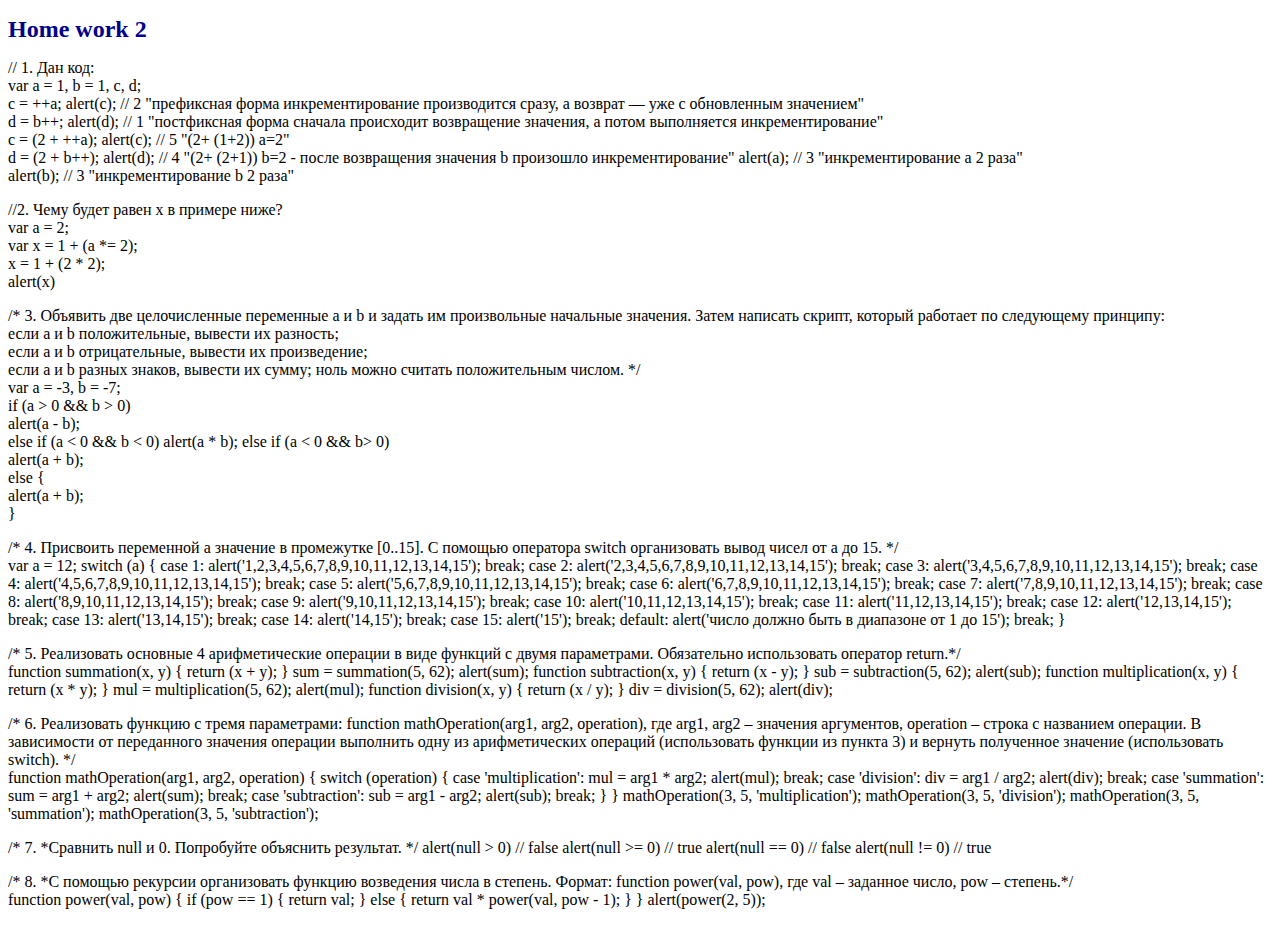
<file: index.html>
<!DOCTYPE html>
<html lang="en">

<head>
    <meta charset="UTF-8">
    <meta http-equiv="X-UA-Compatible" content="IE=edge">
    <meta name="viewport" content="width=device-width, initial-scale=1.0">
    <link rel="stylesheet" href="css/style.css">
    <title>hw-02</title>
</head>

<body>
    <h1>Home work 2</h1>
    <p>
        // 1. Дан код: <br>
        var a = 1, b = 1, c, d; <br>
        c = ++a; alert(c); // 2 "префиксная форма инкрементирование производится сразу, а возврат — уже с обновленным
        значением" <br>
        d = b++; alert(d); // 1 "постфиксная форма сначала происходит возвращение значения, а потом выполняется
        инкрементирование" <br>
        c = (2 + ++a); alert(c); // 5 "(2+ (1+2)) a=2" <br>
        d = (2 + b++); alert(d); // 4 "(2+ (2+1)) b=2 - после возвращения значения b произошло инкрементирование"
        alert(a); // 3 "инкрементирование а 2 раза" <br>
        alert(b); // 3 "инкрементирование b 2 раза" <br>
    </p>

    <p>
        //2. Чему будет равен x в примере ниже? <br>
        var a = 2; <br>
        var x = 1 + (a *= 2); <br>
        x = 1 + (2 * 2); <br>
        alert(x) <br>
    </p>

    <p>
        /* 3. Объявить две целочисленные переменные a и b и задать им произвольные начальные значения. Затем написать
        скрипт, который работает по следующему принципу: <br>
        если a и b положительные, вывести их разность; <br>
        если а и b отрицательные, вывести их произведение; <br>
        если а и b разных знаков, вывести их сумму; ноль можно считать положительным числом. */ <br>

        var a = -3, b = -7; <br>
        if (a > 0 && b > 0) <br>
        alert(a - b); <br>
        else if (a < 0 && b < 0) alert(a * b); else if (a < 0 && b> 0) <br>
            alert(a + b); <br>
            else { <br>
            alert(a + b); <br>
            } <br>
    </p>

    <p>
        /* 4. Присвоить переменной а значение в промежутке [0..15]. С помощью оператора switch организовать вывод
        чисел от a до 15. */ <br>

        var a = 12;
        switch (a) {
        case 1:
        alert('1,2,3,4,5,6,7,8,9,10,11,12,13,14,15');
        break;
        case 2:
        alert('2,3,4,5,6,7,8,9,10,11,12,13,14,15');
        break;
        case 3:
        alert('3,4,5,6,7,8,9,10,11,12,13,14,15');
        break;
        case 4:
        alert('4,5,6,7,8,9,10,11,12,13,14,15');
        break;
        case 5:
        alert('5,6,7,8,9,10,11,12,13,14,15');
        break;
        case 6:
        alert('6,7,8,9,10,11,12,13,14,15');
        break;
        case 7:
        alert('7,8,9,10,11,12,13,14,15');
        break;
        case 8:
        alert('8,9,10,11,12,13,14,15');
        break;
        case 9:
        alert('9,10,11,12,13,14,15');
        break;
        case 10:
        alert('10,11,12,13,14,15');
        break;
        case 11:
        alert('11,12,13,14,15');
        break;
        case 12:
        alert('12,13,14,15');
        break;
        case 13:
        alert('13,14,15');
        break;
        case 14:
        alert('14,15');
        break;
        case 15:
        alert('15');
        break;

        default:
        alert('число должно быть в диапазоне от 1 до 15');
        break;
        }
    </p>

    <p>
        /* 5. Реализовать основные 4 арифметические операции в виде функций с двумя параметрами. Обязательно
        использовать оператор return.*/ <br>

        function summation(x, y) {
        return (x + y);
        }
        sum = summation(5, 62);
        alert(sum);


        function subtraction(x, y) {
        return (x - y);
        }
        sub = subtraction(5, 62);
        alert(sub);


        function multiplication(x, y) {
        return (x * y);
        }
        mul = multiplication(5, 62);
        alert(mul);


        function division(x, y) {
        return (x / y);
        }
        div = division(5, 62);
        alert(div);
    </p>

    <p>
        /* 6. Реализовать функцию с тремя параметрами: function mathOperation(arg1, arg2, operation), где arg1, arg2
        – значения аргументов, operation – строка с названием операции. В зависимости от переданного значения
        операции выполнить одну из арифметических операций (использовать функции из пункта 3) и вернуть полученное
        значение (использовать switch). */ <br>

        function mathOperation(arg1, arg2, operation) {
        switch (operation) {
        case 'multiplication':
        mul = arg1 * arg2;
        alert(mul);
        break;

        case 'division':
        div = arg1 / arg2;
        alert(div);
        break;
        case 'summation':
        sum = arg1 + arg2;
        alert(sum);
        break;

        case 'subtraction':
        sub = arg1 - arg2;
        alert(sub);
        break;
        }
        }
        mathOperation(3, 5, 'multiplication');
        mathOperation(3, 5, 'division');
        mathOperation(3, 5, 'summation');
        mathOperation(3, 5, 'subtraction');
    </p>

    <p>
        /* 7. *Сравнить null и 0. Попробуйте объяснить результат. */
        alert(null > 0) // false
        alert(null >= 0) // true
        alert(null == 0) // false
        alert(null != 0) // true

    </p>

    <p>
        /* 8. *С помощью рекурсии организовать функцию возведения числа в степень. Формат: function power(val, pow),
        где val – заданное число, pow – степень.*/ <br>

        function power(val, pow) {

        if (pow == 1) {
        return val;
        } else {
        return val * power(val, pow - 1);
        }
        }
        alert(power(2, 5));
    </p>
    <script src="js/script.js"></script>
</body>

</html>
</file>
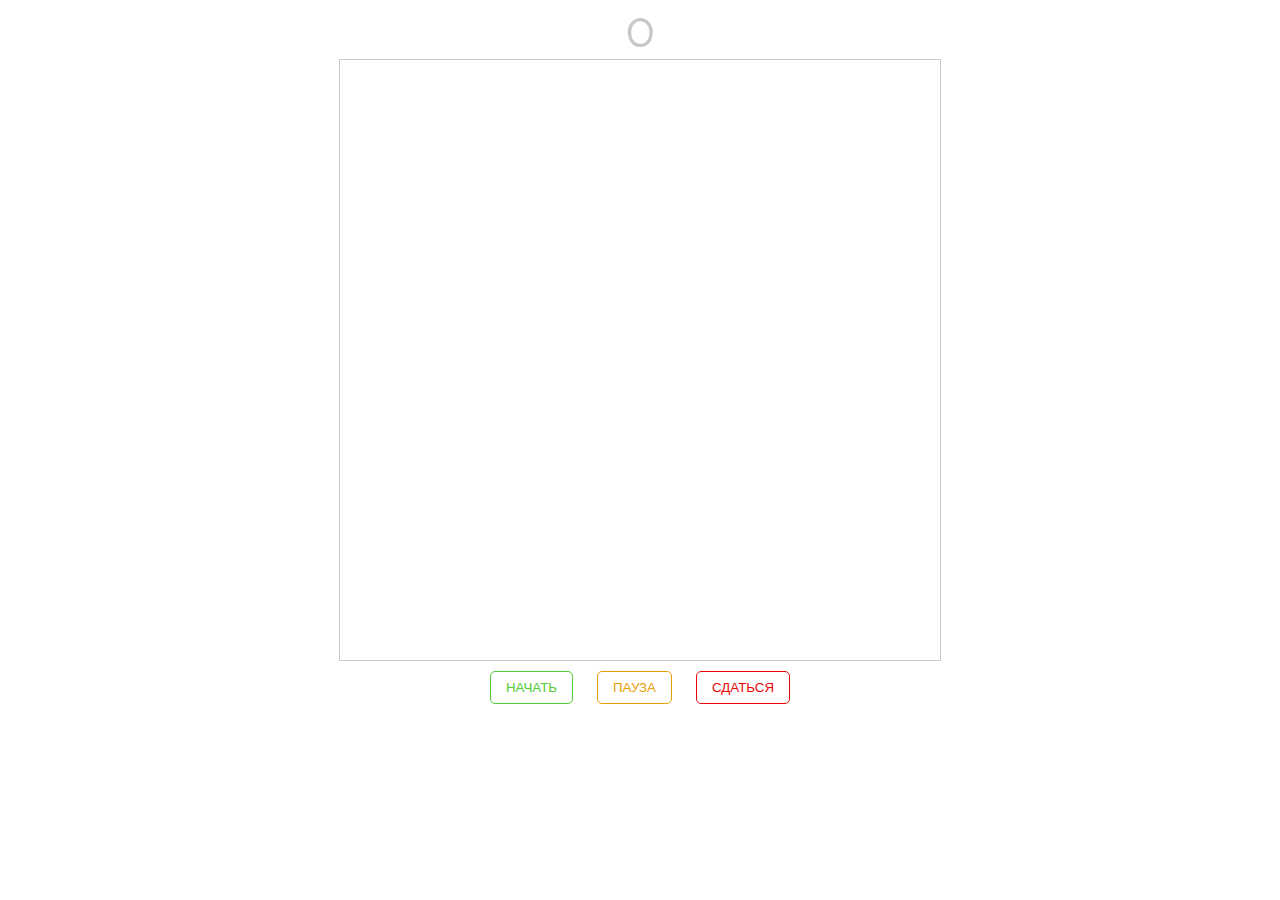
<file: hw-7/index.html>
<!DOCTYPE html>
<html lang="en">

<head>
    <meta charset="UTF-8">
    <title>Урок 7 • Практикум</title>
    <link rel="preconnect" href="https://fonts.gstatic.com">
    <link href="https://fonts.googleapis.com/css2?family=Raleway&display=swap" rel="stylesheet">
    <link rel="stylesheet" type="text/css" href="styles.css">
    <script type="text/javascript" src="script.js"></script>
</head>

<body>
    <div id="game" class="game">
        <div id="score" class="score">
            <span id="score-value" class="value">0</span>
        </div>
        <div id="board" class="board"></div>
        <div id="buttons" class="buttons">
            <button id="button-start" class="start" type="button">Начать</button>
            <button id="button-pause" class="pause" type="button">Пауза</button>
            <button id="button-stop" class="stop" type="button">Сдаться</button>
        </div>
    </div>
</body>

</html>
</file>
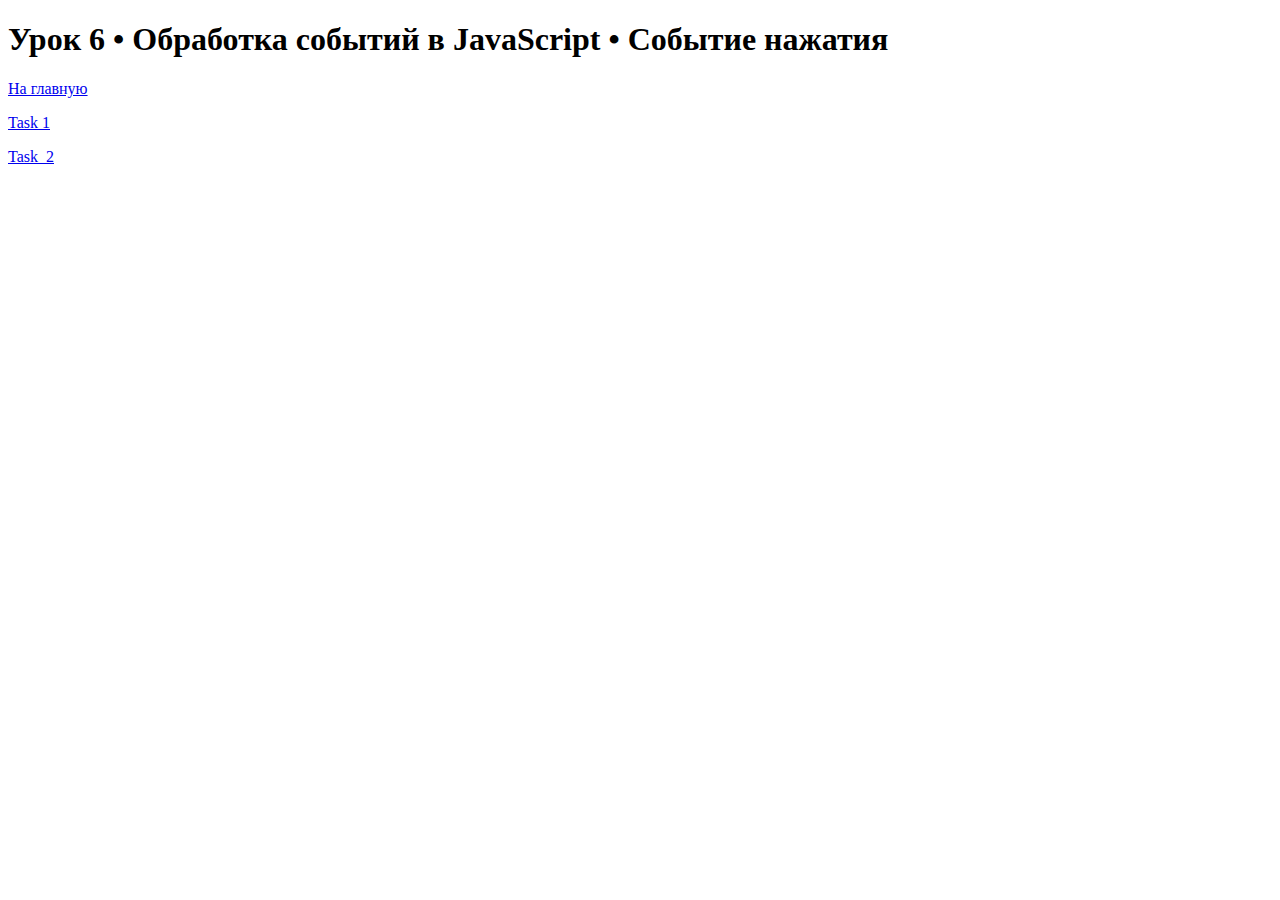
<file: hw6/index.html>
<!DOCTYPE html>
<html lang="en">

<head>
    <meta charset="UTF-8">
    <meta http-equiv="X-UA-Compatible" content="IE=edge">
    <meta name="viewport" content="width=device-width, initial-scale=1.0">
    <title>Lesson-6</title>
</head>

<body>
    <h1>Урок 6 • Обработка событий в JavaScript • Событие нажатия</h1>
    <p><a href="../index.html">На главную</a> </p>
    <p><a href="task_1/gallery.html">Task 1</a></p>
    <p><a href="task_2/catalog.html">Task_2</a> </p>
</body>

</html>
</file>
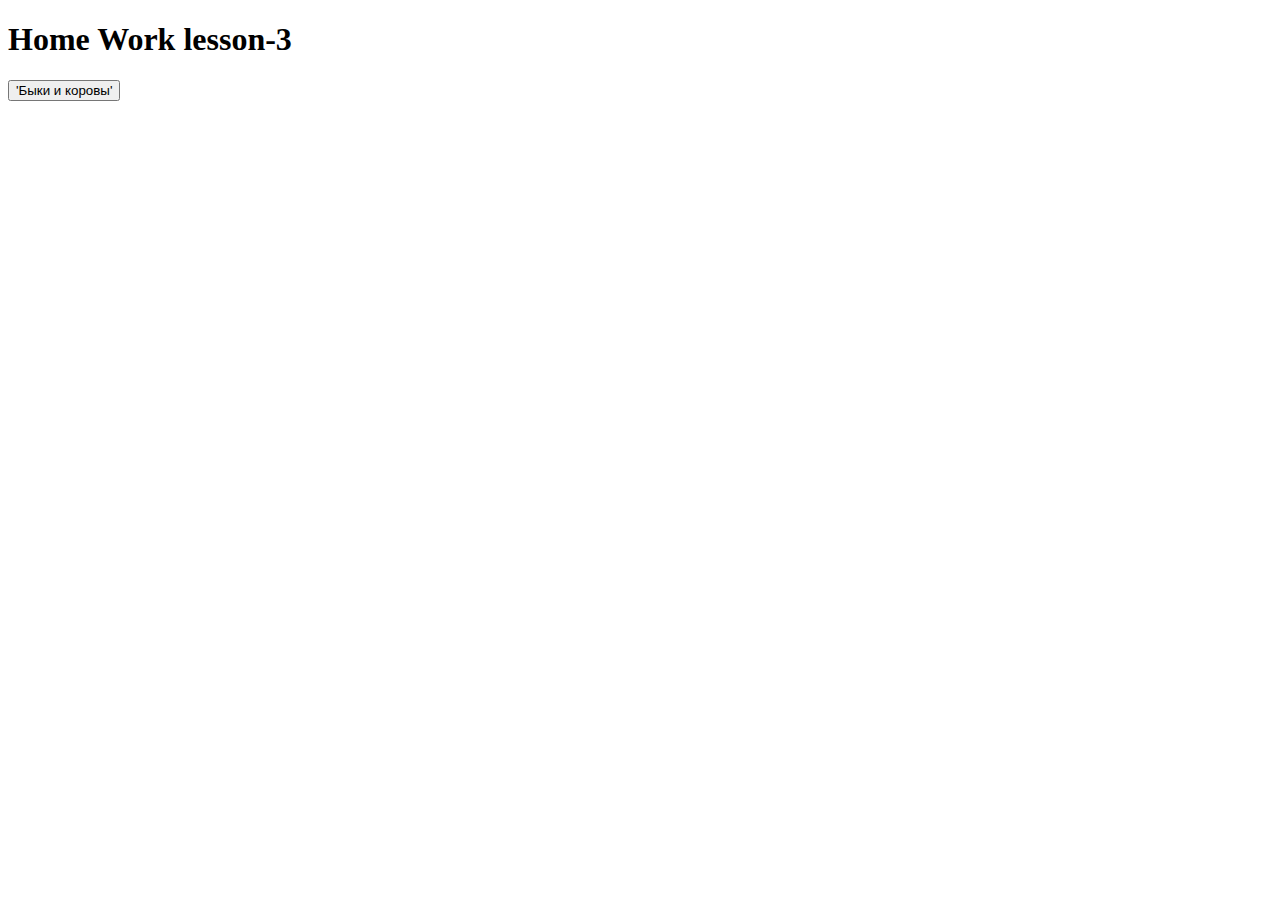
<file: hw3/les3.html>
<!DOCTYPE html>
<html lang="en">

<head>
    <meta charset="UTF-8">
    <meta http-equiv="X-UA-Compatible" content="IE=edge">
    <meta name="viewport" content="width=device-width, initial-scale=1.0">
    <title>Les3</title>
    <script src="les3.js"></script>
</head>

<body>
    <h1>Home Work lesson-3</h1>
    <button onclick="start()">'Быки и коровы'</button>
    <script>
        const RANDOM_MIN_NUMBER = 1;
        const RANDOM_MAX_NUMBER = 5;

        const NUMBER_OF_DIGITS = 4;
        const NUMBER_OF_ATTEMPTS = 5;

        function start() {
            const yes = confirm('Хотите сыграть в игру?');

            if (!yes) {
                return;
            }

            play();
            // start();
        }

        function play() {
            const generated = getSecretNumber(NUMBER_OF_DIGITS);
            console.log(generated);

            let entered = null;
            let attempts = 0;

            while (true) {
                const prompted = prompt('Введите число');

                if (isNaN(Number(prompted))) {
                    continue;
                }

                entered = prompted.split('');
                attempts++

                let cows = 0;
                let bulls = 0;
                // for (let [digit, index] of generated.entries()) {
                for (let i = 0; i < generated.length; i++) {
                    if (generated[i] === Number(entered[i])) {
                        bulls += 1;
                    } else if (generated.includes(Number(entered[i]))) {
                        cows += 1;
                    }
                }

                alert(`Быков: ${bulls}. Коров: ${cows}`);

                if (attempts === NUMBER_OF_ATTEMPTS && bulls !== NUMBER_OF_DIGITS) {
                    alert('Ты проиграл.');
                    break;
                }

                if (attempts === NUMBER_OF_ATTEMPTS || bulls === NUMBER_OF_DIGITS) {
                    alert('Ты выиграл.');
                    break;
                }
            }
        }

        function playGame() {
            const generated = getRandomNumber(RANDOM_MIN_NUMBER, RANDOM_MAX_NUMBER);

            let entered = null;
            let attempts = 0;

            while (generated !== entered) {
                const prompted = Number(prompt('Введите число'));

                if (isNaN(prompted)) {
                    continue;
                }

                entered = prompted;
                attempts++;

                switch (compareNumbers(entered, generated)) {
                    case -1:
                        alert(`Загаданное число больше ${entered}, повторите попытку`);
                        break;
                    case 1:
                        alert(`Загаданное число меньше ${entered}, повторите попытку`);
                        break;
                    case 0:
                        alert(`Вы отгадали число ${generated} за ${attempts} попыток!`);
                        break;
                }
            }
        }

        function getSecretNumber(digits) {
            const secret = [];

            for (let i = 0; i < digits; i++) {
                let generated;

                do {
                    generated = getRandomNumber(1, 9);
                }
                while (secret.includes(generated))

                secret.push(generated);
            }

            return secret;
        }

        function getRandomNumber(min, max) {
            return Math.trunc(Math.random() * (max - min) + min);
        }

        function compareNumbers(a, b) {
            if (a < b) {
                return -1;
            } else if (a > b) {
                return 1;
            } else {
                return 0;
            }
        }

    </script>
</body>

</html>
</file>
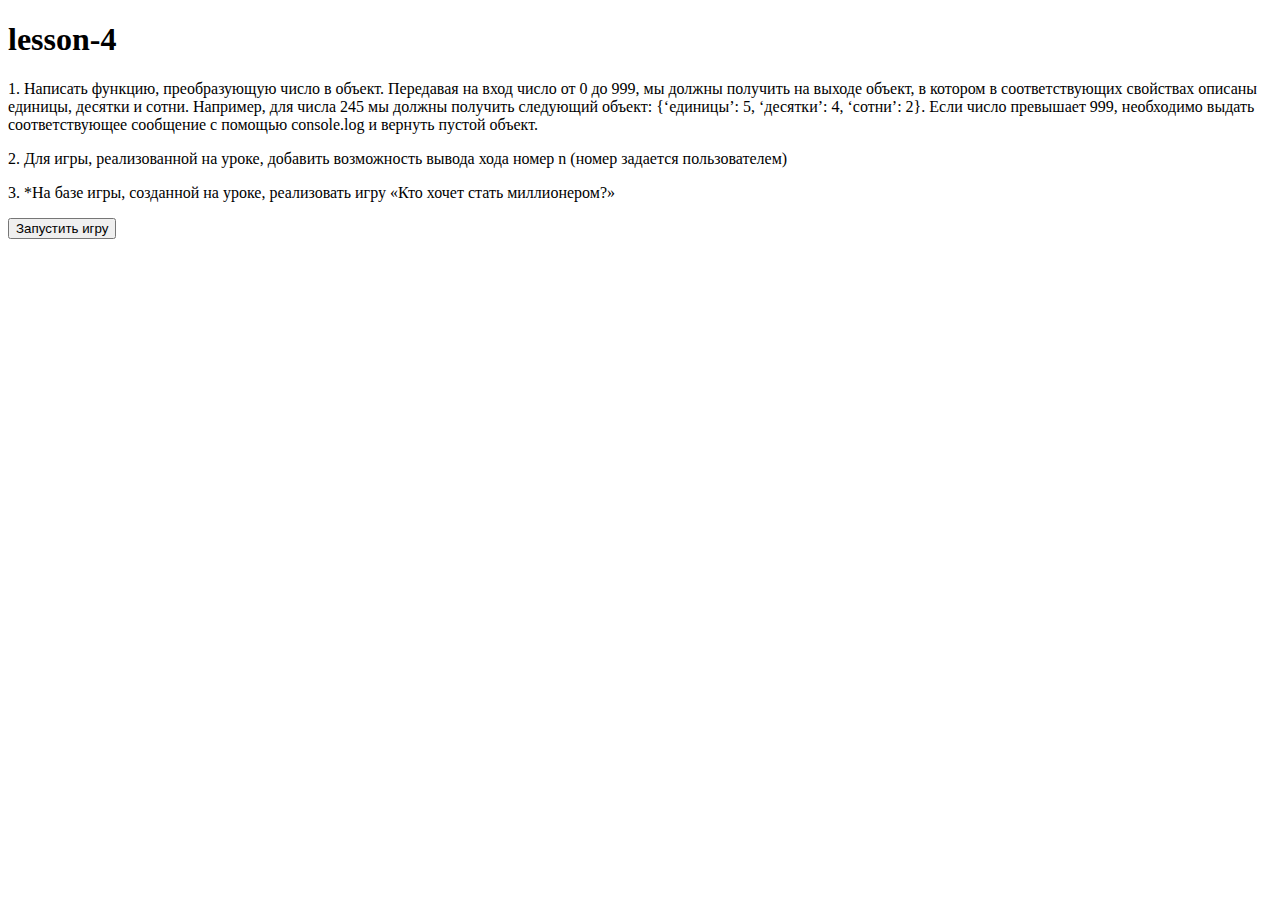
<file: hw4/les4.html>
<!DOCTYPE html>
<html lang="en">

<head>
    <meta charset="UTF-8">
    <meta http-equiv="X-UA-Compatible" content="IE=edge">
    <meta name="viewport" content="width=device-width, initial-scale=1.0">
    <title>Les4</title>
</head>

<body>
    <h1>lesson-4</h1>
    <p>
        1. Написать функцию, преобразующую число в объект. Передавая на вход число от 0 до 999, мы должны получить на
        выходе объект, в котором в соответствующих свойствах описаны единицы, десятки и сотни. Например, для числа 245
        мы должны получить следующий объект: {‘единицы’: 5, ‘десятки’: 4, ‘сотни’: 2}. Если число превышает 999,
        необходимо выдать соответствующее сообщение с помощью console.log и вернуть пустой объект.
    </p>

    <p>
        2. Для игры, реализованной на уроке, добавить возможность вывода хода номер n (номер задается пользователем)
    </p>

    <p>3. *На базе игры, созданной на уроке, реализовать игру «Кто хочет стать миллионером?»</p>
    <script>
        function startGame() {
            alert("Добро пожаловать в игру «Кто хочет стать миллионером?»");

            const questions = [
                '1. Какое насекомое вызвало короткое замыкание в ранней версии вычислительной машины, тем самым породив термин «компьютерный баг» («баг» в переводе с англ. «насекомое»)?',
                '2. Из каких плодов можно получить копру?',
                '3. Что у болтливого человека без костей, если верить поговорке?',
                '4. Под каким названием известна единица с последующими ста нулями?',
                '5. Какой химический элемент составляет более половины массы тела человека?',
                '6. Что означает гавайское слово «вики», которое дало название интернет-энциклопедии «Википедия»?',
                '7. С помощью какого оружия библейский Давид поразил Голиафа?',
                '8. Какой газ не является инертным?',
                '9. Кто, как считается, подсказал Николаю Васильевичу Гоголю идею «Ревизора»?',
                '10. Сколько кубиков в кубике Рубика?'];

            const score = [1000, 3000, 5000, 'первую несгораемую сумму 10000', 20000, 60000, 80000,
                'вторую несгораемую сумму 100000', 500000, 1000000];

            const answers = [['A: Мотылек B: Таракан C: Муха  D: Пчела '], ['A: Ананас B: Кокос C: Вишня D: Абрикос '], ['A: ухо B: язык C: нос D: руки'],
            ['A: Гугол B: Мегатрон C: Гигабит D: Наномоль'], ['A: Углерод B: Кальций C: Кислород D: Железо'],
            ['A:  Простой B: Быстрый  C: Изученный D: Маленький'], ['A: лук B: копье C: топор D: праща'],
            ['A: криптон B: радон C: пропан D: гелий'], ['A: Александр Сергеевич Пушкин B: Владимир Иванович Даль C: Иван Андреевич Крылов D: Александр Сергеевич Грибоедов'],
            ['A: 22 B: 24 C: 26 D: 28']];

            const correct = ['A', 'B', 'B', 'A', 'C', 'B', 'D', 'C', 'A', 'C'];

            let a = 0;
            let b = 1;
            for (let i = 0; i < 10; i++) {
                let answer = prompt('Вопрос ' + b + ': ' + questions[i] + '\r\n' + 'Варианты ответа: \r\n' + answers[0] + '\r\n' + 'Ваш ответ?');
                if (answer.toUpperCase() == correct[0]) {
                    alert('Поздравляю вы выиграли ' + score[a] + ' рублей');
                    a++;
                    b++;
                    answers.shift(0);
                    correct.shift(0);
                } else if (score[a] >= 100000) {
                    alert('Ответ неверный. Вы выиграли ' + score[7] + ' рублей');
                    break;
                } else if (score[a] >= 10000) {
                    alert('Ответ неверный. Вы выиграли ' + score[3] + ' рублей');
                    break;
                } else {
                    alert('Ответ неверный');
                    break;
                }
            }
        };
    </script>
    <button type="button" onclick=startGame()>Запустить игру</button>
</body>

</html>
</file>
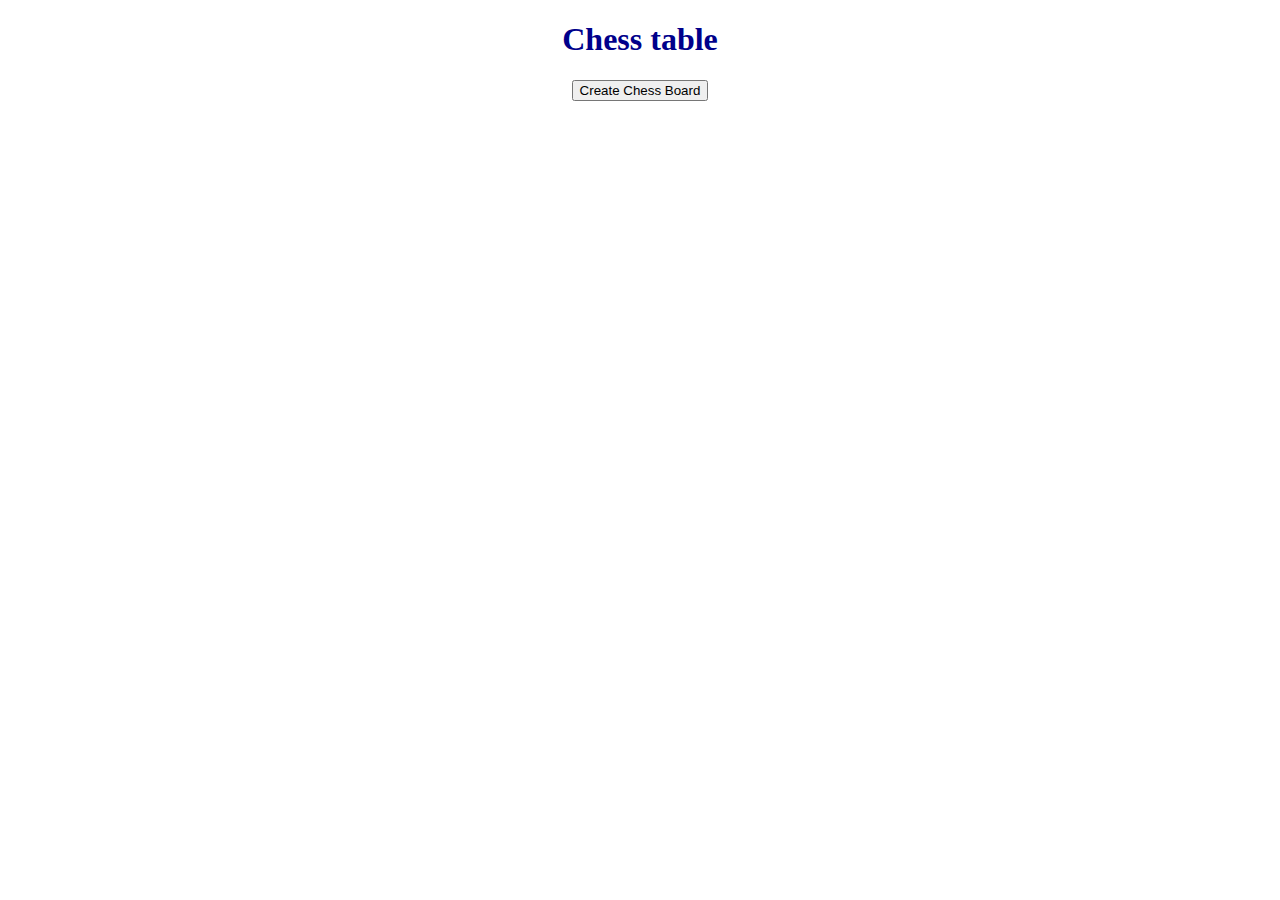
<file: hw5/les5.html>
<!DOCTYPE html>
<html lang="en">

<head>
    <meta charset="UTF-8">
    <meta http-equiv="X-UA-Compatible" content="IE=edge">
    <meta name="viewport" content="width=device-width, initial-scale=1.0">
    <link rel="stylesheet" href="style.css">
    <title>Lesson-5</title>
</head>

<body>
    <div id='container' class="container">
        <h1>Chess table</h1>
        <button type="button" onclick=createBoard()>Create Chess Board</button>
    </div>

    <script src="les5.js"></script>
</body>

</html>
</file>
<file: css/style.css>
h1 {
    font-size: 24px;
    color: darkblue;
}
</file>
<file: hw-7/styles.css>
html, body {
    font-family: 'Raleway', sans-serif;
    height: 100%;
    margin: 0;
}

.game {
    display: flex;
    flex-flow: column nowrap;
    align-items: center;
    height: 100%;
}

.score {
    font-size: 50px;
    color: rgb(200, 200, 200);
}
.game.started .score {
    color: rgb(82, 205, 50);
}
.game.paused .score {
    color: rgb(233, 158, 6);
}
.game.stopped .score {
    color: rgb(233, 6, 6);
}

.board {
    display: grid;
    grid-template-rows: repeat(20, 1fr);
    grid-template-columns: repeat(20, 1fr);
    height: 600px;
    width: 600px;
    border: rgb(200, 200, 200) 1px solid;
}
.board .cell {
    border: rgb(247 247 247) 1px solid;
}
.board .cell.snake {
    background-color: rgb(40, 98, 22);
}
.board .cell.food {
    background-color: rgb(98, 22, 22);
}
.game.started .board {
    border-color: rgb(82, 205, 50);
}
.game.paused .board {
    border-color: rgb(233, 158, 6);
}
.game.stopped .board {
    border-color: rgb(233, 6, 6);
}

.buttons button {
    background-color: transparent;
    margin: 10px;
    line-height: 31px;
    text-transform: uppercase;
    cursor: pointer;
    border-radius: 5px;
    padding: 0 15px;
    border: rgb(200, 200, 200) 1px solid;
}

.buttons button.start {
    border-color: rgb(82, 205, 50);
    color: rgb(82, 205, 50);
}
.buttons button.start:hover {
    border-color: rgba(82, 205, 50, 0.5);
    color: rgba(82, 205, 50, 0.5);
}
.buttons button.start:active {
    border-color: rgba(82, 205, 50, 0.8);
    color: rgba(82, 205, 50, 0.8);
}

.buttons button.pause {
    border-color: rgb(233, 158, 6);
    color: rgb(233, 158, 6);
}
.buttons button.pause:hover {
    border-color: rgba(233, 158, 6, 0.5);
    color: rgba(233, 158, 6, 0.5);
}
.buttons button.pause:active {
    border-color: rgba(233, 158, 6, 0.8);
    color: rgba(233, 158, 6, 0.8);
}

.buttons button.stop {
    border-color: rgb(233, 6, 6);
    color: rgb(233, 6, 6);
}
.buttons button.stop:hover {
    border-color: rgba(233, 6, 6, 0.5);
    color: rgba(233, 6, 6, 0.5);
}
.buttons button.stop:active {
    border-color: rgba(233, 6, 6, 0.8);
    color: rgba(233, 6, 6, 0.8);
}
</file>
<file: hw5/style.css>
.container {
    margin: 0 auto;
    text-align: center;
}
h1 {
    color: darkblue;
}

table {
    border-collapse: collapse;   
    margin: 50px auto;
};
th {
    font-size: 30px;
    text-align: center;
}

td {
    width: 40px;
    height: 40px;
    color: black;
    border: 1px solid black;
    text-align: center;
};

.black {
    background-color: grey;
}
img {
    width: 100%;
    height: 100%;
}
button {
    margin: 0 auto;
}
</file>
